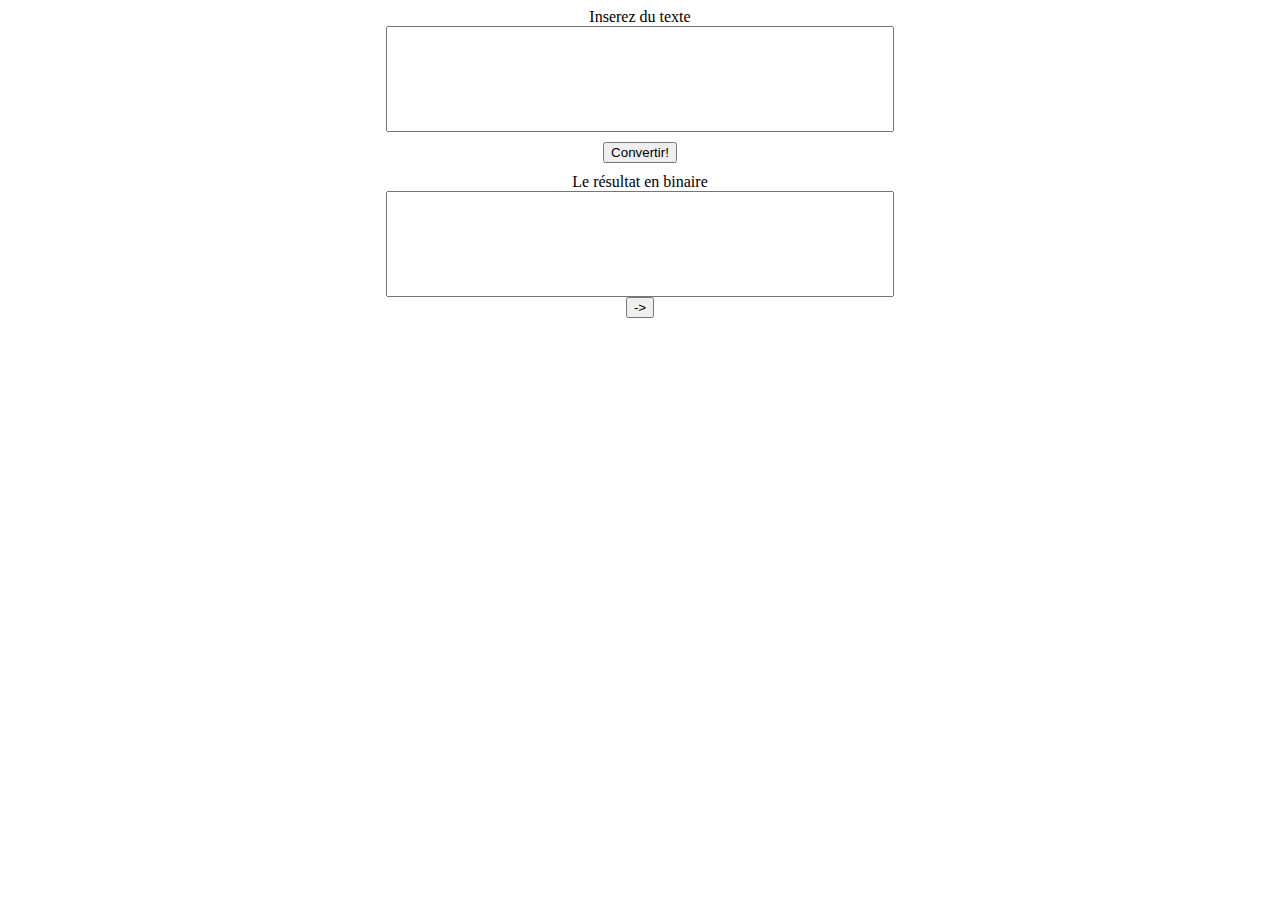
<file: index.html>
<!DOCTYPE html>
<html lang="en">

<head>
    <meta charset="UTF-8">
    <meta http-equiv="X-UA-Compatible" content="IE=edge">
    <meta name="viewport" content="width=device-width, initial-scale=1.0">
    <link rel="stylesheet" href="style.css">
    <title>Convertion Binaire</title>
</head>

<body>
    <!-- Lettre vers binaire -->
    <label for="ti1">Inserez du texte</label>
    <input id="ti1"/>
    <button id="btn1" onClick="convert();">Convertir!</button>
    <label for="ti2">Le résultat en binaire</label>
    <input id="ti2"/>   


    <button onclick="change()">-></button>
    <script src="script.js"></script>
</body>

</html>
</file>
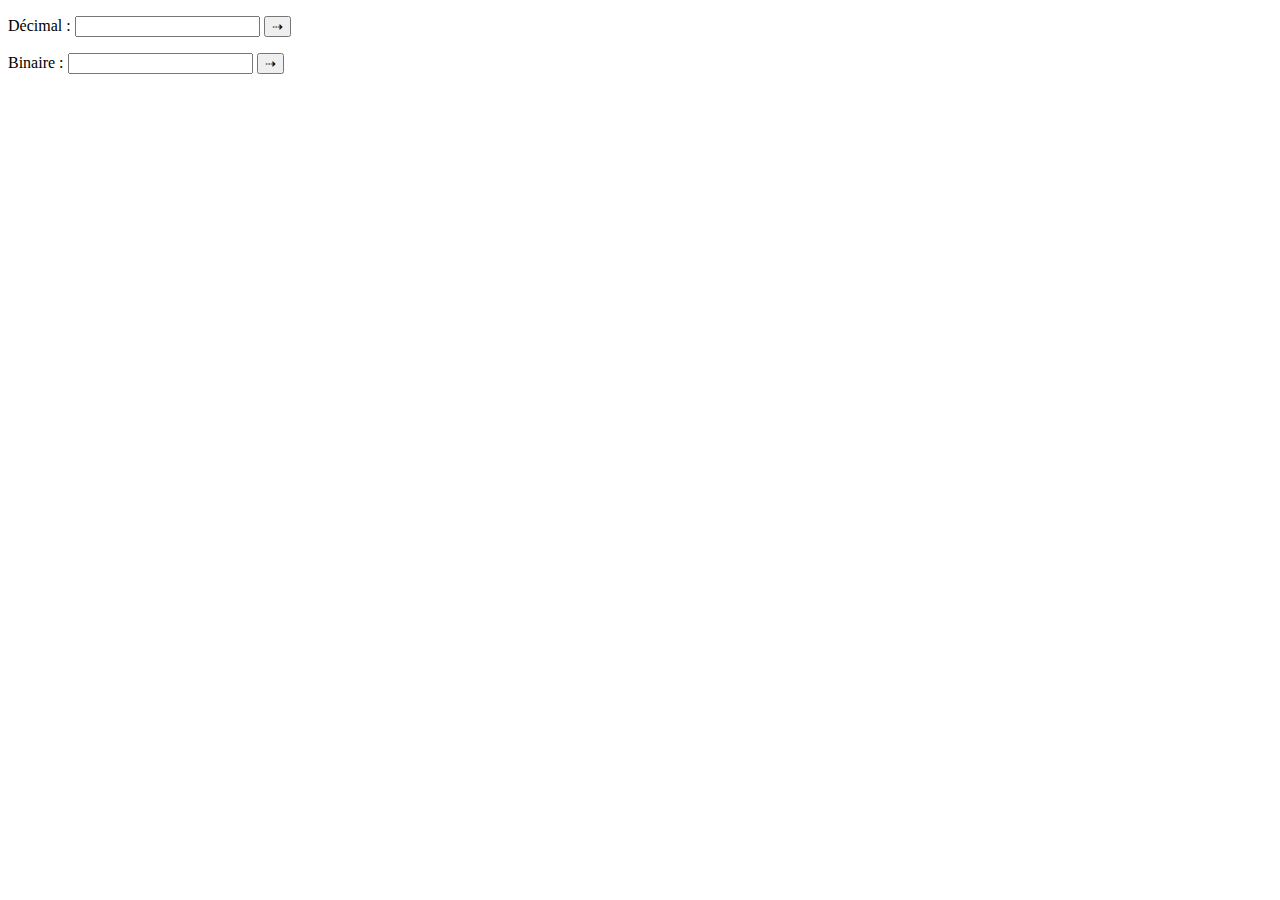
<file: main.html>
<!DOCTYPE html>
<html lang="en">

<head>
    <meta charset="UTF-8">
    <meta http-equiv="X-UA-Compatible" content="IE=edge">
    <meta name="viewport" content="width=device-width, initial-scale=1.0">
    <title>Decimal -> Binaire</title>
</head>

<body>
    <!-- Décimal vers binaire -->
    <form action="">

        <p><label for="decimal">Décimal&#160;: </label> <input type="text" id="decimal" name="decimal">
            <input type="button" name="submit1" value="&#8674;" onClick="xdecimal();">
        </p>

        <p><label for="hexadecimal">Binaire&#160;: </label> <input type="text" id="binaire" name="binaire">
            <input type="button" name="submit3" value="&#8674;" onClick="xbinaire();">
        </p>

    </form>

    <script src="script.js"></script>
</body>

</html>
</file>
<file: style.css>
body{
    display: flex;
    flex-direction: column;
    align-items: center;
}

#ti1, #ti2{
    font-size: small;
    font-style: italic;
    width: 500px;
    height: 100px;
}

#label{
    margin-top: 100px;
}

#decimal, #binaire{
    font-size: small;
    font-style: italic;
    width: 500px;
    height: 100px;
    margin-bottom: 10px;;
}

#btn1, #btn2{
    margin: 10px;
}

p{
    display: flex;
    flex-direction: column;
    align-items: center;
}
</file>
